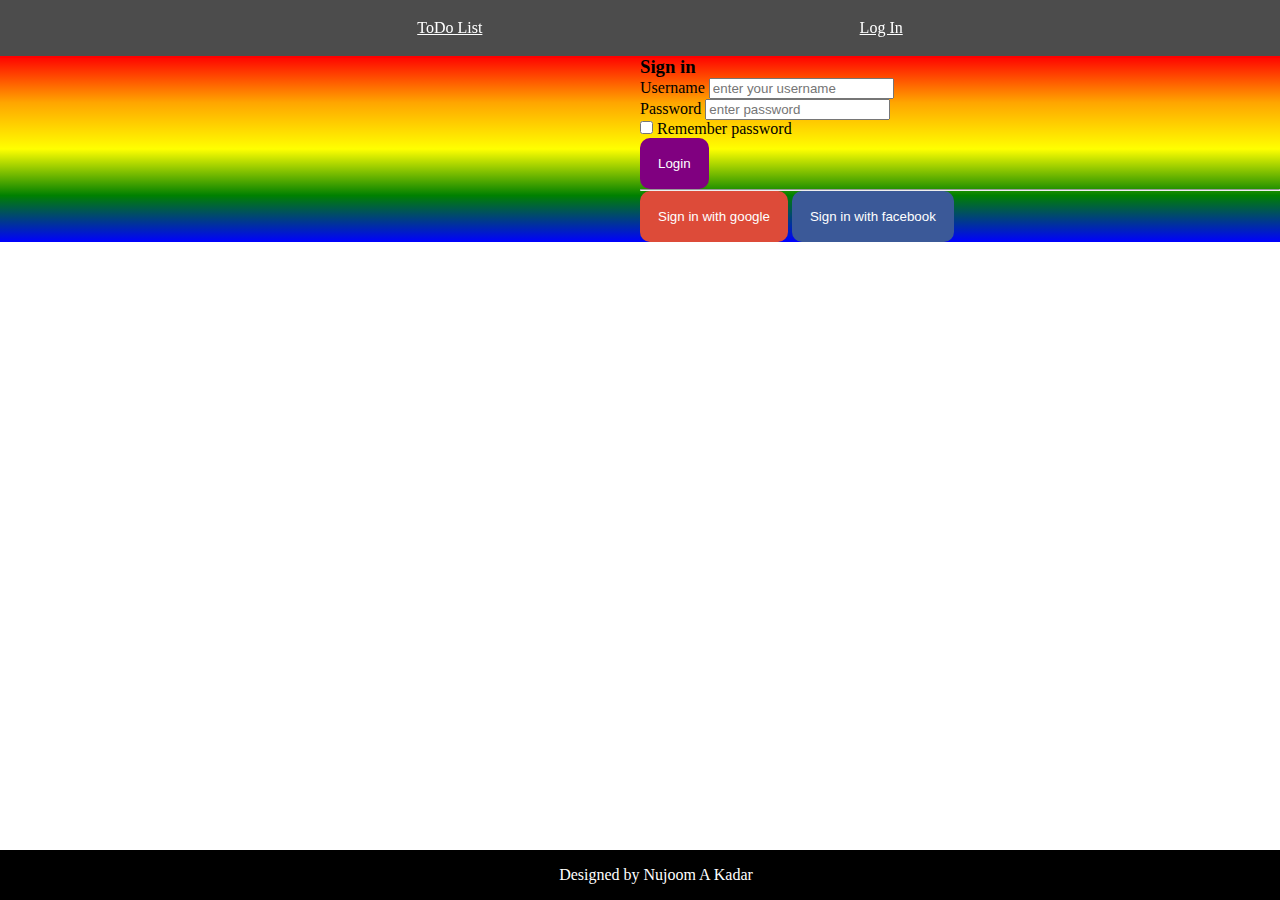
<file: index.html>
<!DOCTYPE html>
<html lang="en">
<head>
    <meta charset="UTF-8">
    <meta http-equiv="X-UA-Compatible" content="IE=edge">
    <meta name="viewport" content="width=device-width, initial-scale=1.0">
    <link href="https://cdn.jsdelivr.net/npm/bootstrap@5.1.3/dist/css/bootstrap.min.css" rel="stylesheet"
        integrity="sha384-1BmE4kWBq78iYhFldvKuhfTAU6auU8tT94WrHftjDbrCEXSU1oBoqyl2QvZ6jIW3" crossorigin="anonymous">
    <link href="./styles.css" rel="stylesheet"> 
        <title>Login Page</title>
</head>
<body>
    <header>
        <nav>
            <ul>
                <li><a href="#">ToDo List</a></li>
                <li><a href="#log-in">Log In</a></li>
            </ul>
        </nav>
    </header>
    <main>
    <section class="login" id="log-in">
        <div class="container py-2 h-75 w-100">
            <div class="row d-flex justify-content-center align-items-center h-70 w-100">
                <div class="col-12">
                    <div class="card shadow-2-strong" style="border-radius: 1rem;">
                        <div class="card-body p-5 text-center">
    
                            <h3 class="mb-5">Sign in</h3>

                            <form action="./main.html" onsubmit="return validate(redir)"> 

                            <div class="form-outline mb-4">
                                <label class="form-label" for="username">Username</label>
                                <input  type="text" id="username" placeholder="enter your username" class="form-control form-control-lg" />
                                <label id="u-error"></label>
                            </div>
    
                            <div class="form-outline mb-4">
                                <label class="form-label" for="pwd">Password</label>
                                <input type="password" id="pwd" placeholder="enter password" class="form-control form-control-lg" />
                                <label id="p-error"></label>
                            </div>
                            
                            <label id="redir"></label>
                            <!-- Checkbox -->
                            <div class="form-check d-flex justify-content-start mb-4">
                                <input class="form-check-input" type="checkbox" value="" id="form1Example3" />
                                <label class="form-check-label" for="form1Example3"> Remember password </label>
                            </div>
                             
                            
                            <button class="btn btn-primary btn-lg btn-block" type="submit">Login</button>
                            </form>
                            <hr class="my-4">
    
                            <button class="btn btn-block btn-primary mb-2" style="background-color: #dd4b39;"
                                type="submit"><i class="fab fa-google me-2"></i> Sign in with google</button>
                            <button class="btn btn-block btn-primary mb-2" style="background-color: #3b5998;"
                                type="submit"><i class="fab fa-facebook-f me-2"></i>Sign in with facebook</button>
    
                        </div>
                    </div>
                </div>
            </div>
        </div>
    </section>
    </main>
    <footer>
        <p>Designed by Nujoom A Kadar</p>
    </footer>
    <script src="./jquery-3.6.0.js"></script>
    <script>
        
            
              
              function checkUN(){
                     $("#u-error").css("color", "white")
                  if($("#username").val()=="admin"){
                      $("#u-error").html("Valid username")
                      $("#u-error").css("background","green")
                    
                      return true
                  }
                  else{
                       $("#u-error").html("Invalid username")
                        $("#u-error").css("background", "red")
                      return false
                  }
              }
           
             function checkPwd(){
                 checkUN()
                  $("#p-error").css("color", "white")
                 if($("#pwd").val()=="12345"){    
                         $("#p-error").html("Valid password") 
                         $("#p-error").css("background", "green")   
                         return true
                    }
                    else{
                        $("#p-error").html("Invalid password")
                        $("#p-error").css("background", "red")
                        return false
                     }
                }

            $("#username").on("input",checkUN)    
            $("#pwd").on("input", checkPwd)

             
                
                function redir(){  //callback function to redirect user to next page to be declared within validate()
                    $("#redir").html("Redirecting you, please wait")
                    return true
                }
               
                function validate(callback){  //function to verify user credentials on submission of form
                    if(checkUN() && checkPwd()) {     
                        return callback()
                    }
                    else{
                        alert("Invalid Credentials")
                        return false
                    }
                }

                
        
      
    </script>
</body>
</html>
</file>
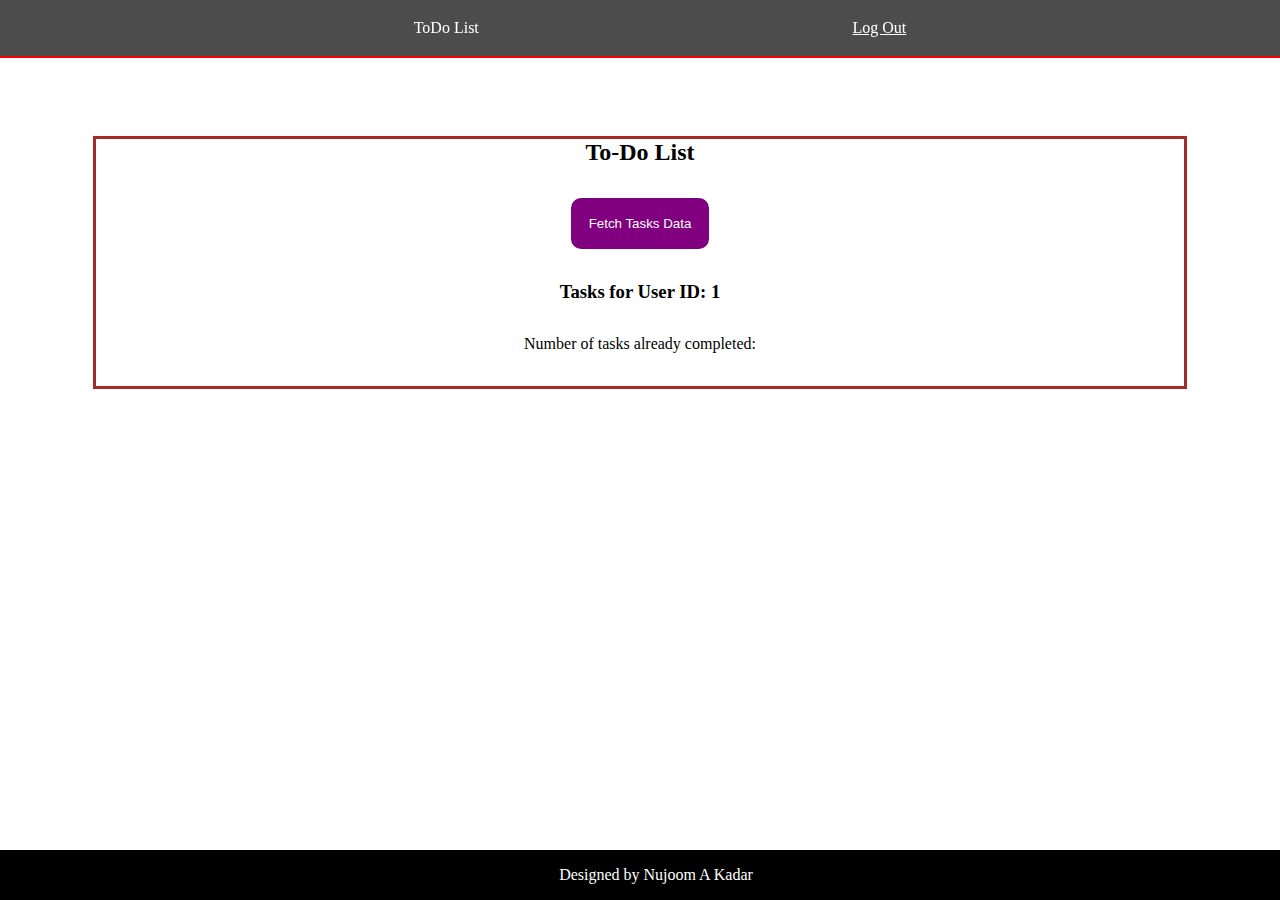
<file: main.html>
<!DOCTYPE html>
<html lang="en">

<head>
    <meta charset="UTF-8">
    <meta http-equiv="X-UA-Compatible" content="IE=edge">
    <meta name="viewport" content="width=device-width, initial-scale=1.0">
    <link href="./styles.css" rel="stylesheet">
    <title>Main Page</title>
</head>

<body>
    <header style="width: 100%;">
        <nav>
            <ul>
          <li><a>ToDo List</a></li>
          <li><a href="./index.html">Log Out</a></li>
            </ul>
        </nav>
    </header>
    <div class="table">
    <h2>To-Do List</h2>    
    <button class="btn" id="btn">Fetch Tasks Data</button>
    <h3>Tasks for User ID: 1</h3>
    <p id="completed">Number of tasks already completed: <span id="text"></span> </p>
    
    
        




    </div>

    <footer>
        <p>Designed by Nujoom A Kadar</p>
    </footer>
    <script src="./jquery-3.6.0.js"></script>
    <script src="./script.js" type="text/javascript"></script>
</body>

</html>
</file>
<file: styles.css>
* {
  margin: 0;
}

html {
  height: 100%;
}

body {
  display: flex;
  flex-direction: column;
  min-height: 100%;
  width: 100vw;
}

main {
  display: grid;
  grid-template-rows: 1fr;
  grid-template-columns: 1fr 1fr;
  height: 100%;
  width: 100vw;
  background-image: linear-gradient(red, orange, yellow, green, blue);
}

@media screen and (max-width: 600px) {
  main {
    grid-template-columns: 1fr;
  }
}

header {
  height: 3.5rem;
  width: 100vw;
  position: sticky;
  top: 0;
  z-index: 10;
}

nav {
  align-items: center;
  display: flex;
  height: 100%;
  width: 100%;
  background: rgb(0, 0, 0, 0.7);
  border-bottom: 2.5px solid red;
}

nav ul {
  display: flex;
  justify-content: space-evenly;
  list-style: none;
  width: 100%;
}

.login {
  grid-column: 2/-1;
  grid-row: 1/3;
  height: fit-content;
}

a {
  /* text-decoration: none !important; */
  cursor: pointer;
  color: white;
}

.btn {
  padding: 18px;
  border-radius: 10px;
  border: none;
  background-color: purple;
  color: white;
  grid-column: 1/-1;
  margin: auto;
  cursor: pointer;
}

.table {
  /* padding: 2rem 2rem 2rem 2rem; */
  display: grid;
  width: 85%;
  margin: 5rem auto;
  grid-template-columns: 1fr;
  grid-template-rows: 0.02fr 0.02fr 0.02fr 1fr;
  grid-row-gap: 2em;
  border: 3px solid brown;
}
.table h3,
h2 {
  text-align: center;
}

.table h2 {
  grid-column: 1/-1;
}

footer {
  margin-top: auto;
  padding: 1rem;
  color: white;
  background: black;
  height: 100%;
  text-align: center;
  width: 100vw;
}

.table ul {
  text-align: center;
  list-style: none;
}

#completed {
  text-align: center;
}
</file>
